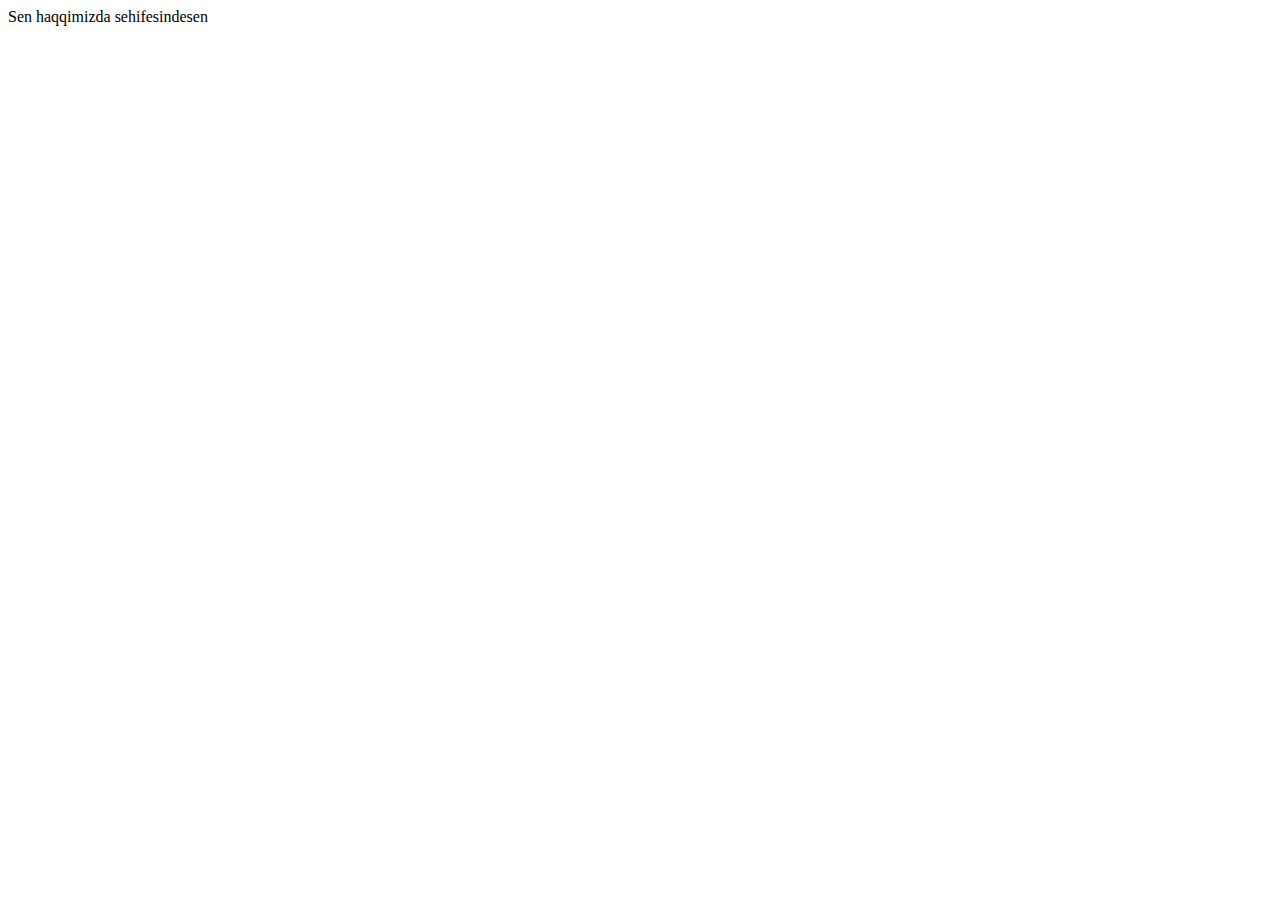
<file: assets/About/haqqimizda.html>
<!DOCTYPE html>
<html lang="en">
<head>
    <meta charset="UTF-8">
    <meta name="viewport" content="width=device-width, initial-scale=1.0">
    <title>Document</title>
</head>
<body>
    Sen haqqimizda sehifesindesen
</body>
</html>
</file>
